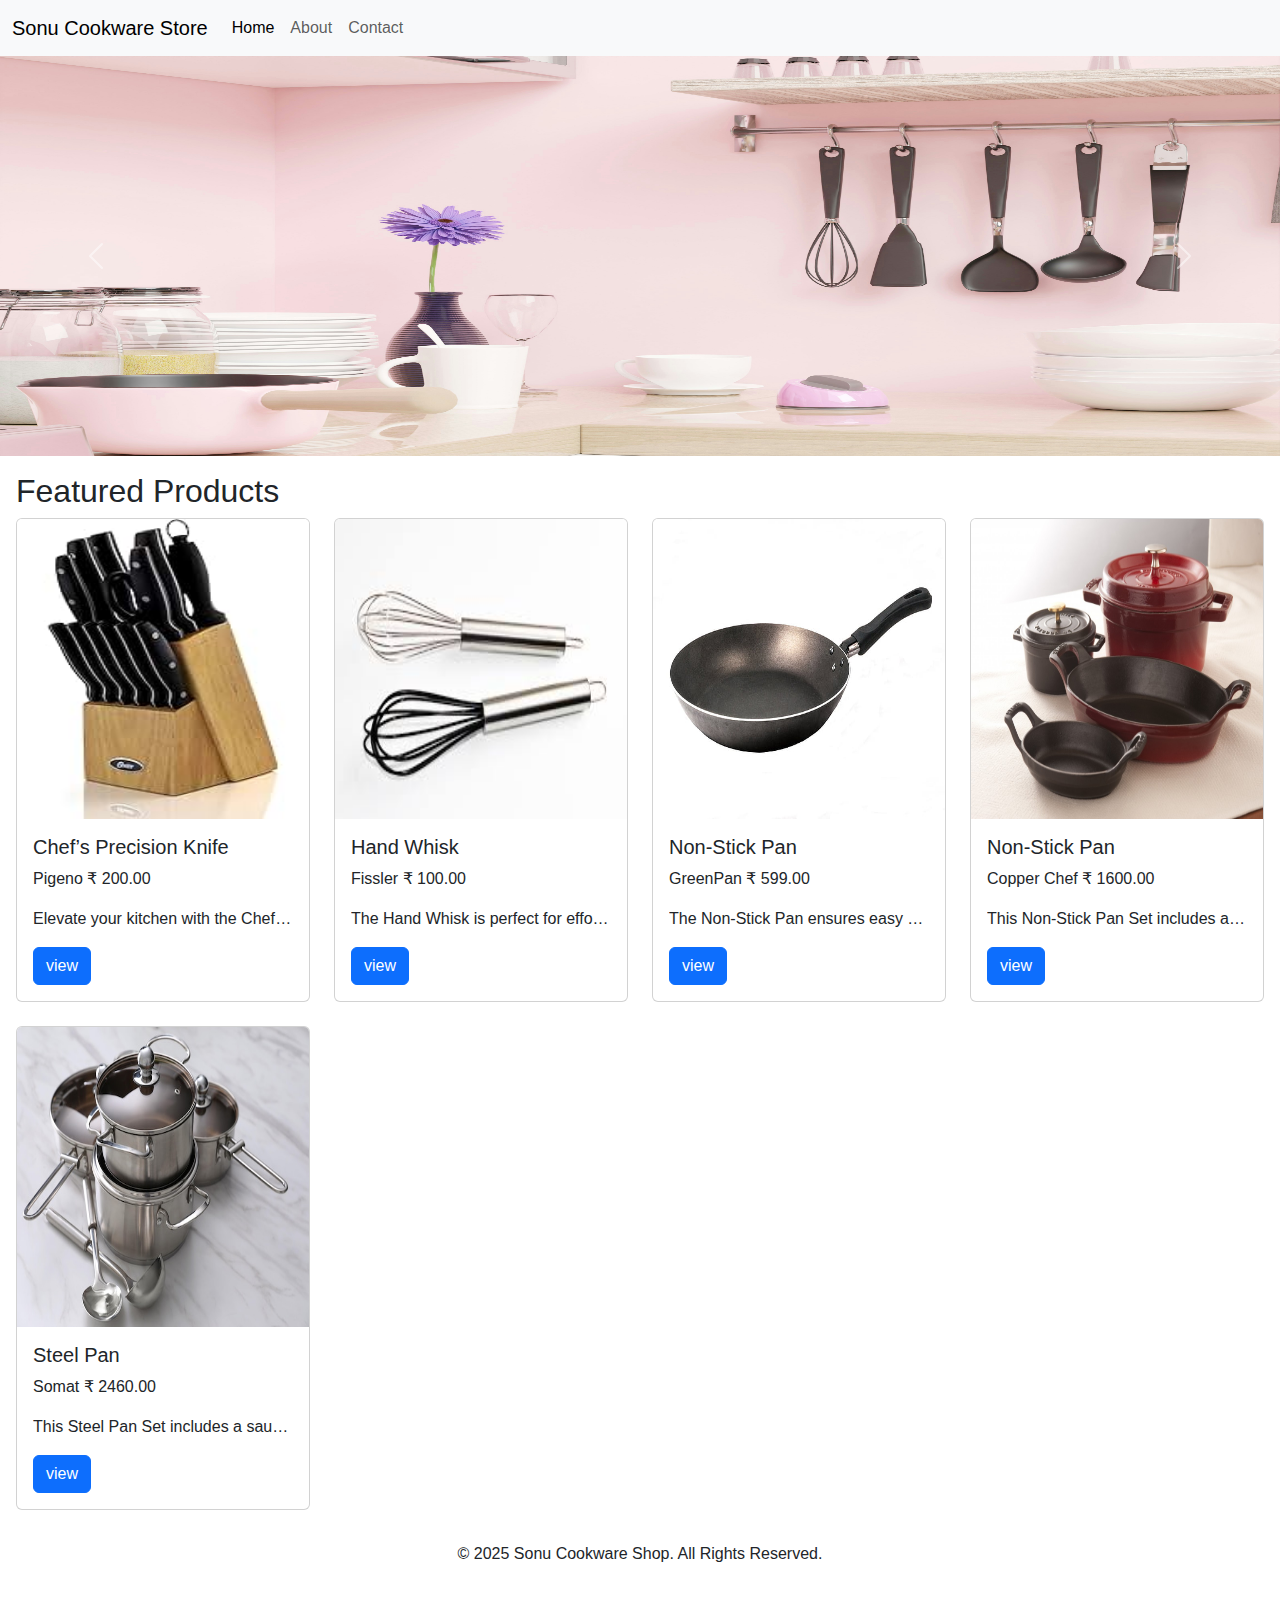
<file: Cookware store/index.html>
<!doctype html>
<html lang="en">

<head>
    <meta charset="utf-8">
    <meta name="viewport" content="width=device-width, initial-scale=1">
    <title>Bootstrap demo</title>
    <link href="https://cdn.jsdelivr.net/npm/bootstrap@5.3.3/dist/css/bootstrap.min.css" rel="stylesheet"
        integrity="sha384-QWTKZyjpPEjISv5WaRU9OFeRpok6YctnYmDr5pNlyT2bRjXh0JMhjY6hW+ALEwIH" crossorigin="anonymous">

    <link rel="stylesheet" href="style.css">

</head>

<body>
    <!-- Header -->
    <header>
        <nav class="navbar navbar-expand-lg bg-body-tertiary">
            <div class="container-fluid">
                <a class="navbar-brand" href="./index.html">Sonu Cookware Store</a>
                <button class="navbar-toggler" type="button" data-bs-toggle="collapse"
                    data-bs-target="#navbarSupportedContent" aria-controls="navbarSupportedContent"
                    aria-expanded="false" aria-label="Toggle navigation">
                    <span class="navbar-toggler-icon"></span>
                </button>
                <div class="collapse navbar-collapse" id="navbarSupportedContent">
                    <ul class="navbar-nav me-auto mb-2 mb-lg-0">
                        <li class="nav-item">
                            <a class="nav-link active" aria-current="page" href="./index.html">Home</a>
                        </li>

                        <!-- <li class="nav-item dropdown">
                            <a class="nav-link dropdown-toggle" href="#" role="button" data-bs-toggle="dropdown"
                                aria-expanded="false">
                                Shop
                            </a>
                            <ul class="dropdown-menu">
                                <li><a class="dropdown-item" href="#">Action</a></li>
                                <li><a class="dropdown-item" href="#">Another action</a></li>
                                <li>
                                    <hr class="dropdown-divider">
                                </li>
                                <li><a class="dropdown-item" href="#">Something else here</a></li>
                            </ul>
                        </li> -->
                        <li class="nav-item">
                            <a class="nav-link" href="./about.html">About</a>
                        </li>
                        <li class="nav-item">
                            <a class="nav-link" href="./contact.html">Contact</a>
                        </li>
                    </ul>
                </div>
            </div>
        </nav>
    </header>
    <!-- Header -->

    <!-- Hero Section -->

    <div id="carouselExampleInterval" class="carousel slide" data-bs-ride="carousel">
        <div class="carousel-inner">
            <div class="carousel-item active" data-bs-interval="2000">
                <img src="./media/carousel/Carousel_1.jpg" class="d-block w-100" alt="Carousel_1">
            </div>
            <div class="carousel-item" data-bs-interval="2000">
                <img src="./media/carousel/Carousel_2.jpg" class="d-block w-100" alt="Carousel_2">
            </div>
            <div class="carousel-item" data-bs-interval="2000">
                <img src="./media/carousel/Carousel_3.jpg" class="d-block w-100" alt="Carousel_3">
            </div>
            <div class="carousel-item active" data-bs-interval="2000">
                <img src="./media/carousel/Carousel_4.jpg" class="d-block w-100" alt="Carousel_4">
            </div>
            <div class="carousel-item" data-bs-interval="2000">
                <img src="./media/carousel/Carousel_5.jpg" class="d-block w-100" alt="Carousel_5">
            </div>


        </div>
        <button class="carousel-control-prev" type="button" data-bs-target="#carouselExampleInterval"
            data-bs-slide="prev">
            <span class="carousel-control-prev-icon" aria-hidden="true"></span>
            <span class="visually-hidden">Previous</span>
        </button>
        <button class="carousel-control-next" type="button" data-bs-target="#carouselExampleInterval"
            data-bs-slide="next">
            <span class="carousel-control-next-icon" aria-hidden="true"></span>
            <span class="visually-hidden">Next</span>
        </button>
    </div>
    <!-- Hero Section -->

    <!-- Featured Products -->

    <div class="container-fluid p-3">
        <h2>Featured Products</h2>
        <div class="row row-cols-1 row-cols-md-4 g-4">
            <div class="col">
                <div class="card">
                    <img src="./media/Product_img/product_1.jpg" class="card-img-top" alt="...">
                    <div class="card-body">
                        <h5 class="card-title">Chef’s Precision Knife</h5>
                        <p class="card-text"><span class="brand">Pigeno</span> <span class="price"><span class="rupee"></span> 200.00</span></p>
                        <p class="card-text discription">Elevate your kitchen with the Chef’s Precision Knife, the essential tool
                            for every home cook and professional chef. Engineered with a high-carbon stainless steel
                            blade ...</p>
                        <a href="./ProductView/P_1.html" class="btn btn-primary">view</a>
                    </div>
                </div>
            </div>
            <div class="col">
                <div class="card">
                    <img src="./media/Product_img/product_2.jpeg" class="card-img-top" alt="...">
                    <div class="card-body">
                        <h5 class="card-title">Hand Whisk</h5>
                        <p class="card-text"><span class="brand">Fissler</span> <span class="price"><span class="rupee"></span> 100.00</span></p>
                        <p class="card-text discription">The Hand Whisk is perfect for effortless mixing, beating, and stirring. Its
                            ergonomic handle ensures comfort, while the durable wire design delivers precise results
                            every time. ...</p>
                            <a href="./ProductView/P_2.html" class="btn btn-primary">view</a>
                    </div>
                </div>
            </div>
            <div class="col">
                <div class="card">
                    <img src="./media/Product_img/product_3.jpg" class="card-img-top" alt="...">
                    <div class="card-body">
                        <h5 class="card-title">Non-Stick Pan</h5>
                        <p class="card-text"><span class="brand">GreenPan</span> <span class="price"><span class="rupee"></span> 599.00</span></p>
                        <p class="card-text discription">The Non-Stick Pan ensures easy cooking and cleanup, with a durable,
                            scratch-resistant surface for even heat distribution and perfect 
                            results every time.</p>
                            <a href="./ProductView/P_3.html" class="btn btn-primary">view</a>
                        </div>
                </div>
            </div>
            <div class="col">
                <div class="card">
                    <img src="./media/Product_img/product_4.jpeg" class="card-img-top" alt="...">
                    <div class="card-body">
                        <h5 class="card-title">Non-Stick Pan</h5>
                        <p class="card-text"><span class="brand">Copper Chef</span> <span class="price"><span class="rupee"></span> 1600.00</span></p>
                        <p class="card-text discription">This Non-Stick Pan Set includes a saucepan, frying pan, and more, offering
                            versatile, easy-to-clean cookware for effortless cooking and 
                            even heat distribution.</p>
                            <a href="./ProductView/P_4.html" class="btn btn-primary">view</a>
                    </div>
                </div>
            </div>
            <div class="col">
                <div class="card">
                    <img src="./media/Product_img/product_5.jpg" class="card-img-top" alt="...">
                    <div class="card-body">
                        <h5 class="card-title">Steel Pan</h5>
                        <p class="card-text"><span class="brand">Somat</span> <span class="price"><span class="rupee"></span> 2460.00</span></p>
                        <p class="card-text discription">This Steel Pan Set includes a saucepan, frying pan, and more, offering
                            versatile, easy-to-clean cookware for effortless cooking 
                            and even heat distribution.</p>
                            <a href="./ProductView/P_5.html" class="btn btn-primary">view</a>
                    </div>
                </div>
            </div>
        </div>
    </div>


    <!-- Featured Products -->



    <footer class="container-fluid p-3 text-center mb-0">
        <p>&copy; 2025 Sonu Cookware Shop. All Rights Reserved.</p>
    </footer>


    <!-- <script src="script.js"></script> -->
    <script src="https://cdn.jsdelivr.net/npm/bootstrap@5.3.3/dist/js/bootstrap.bundle.min.js"
        integrity="sha384-YvpcrYf0tY3lHB60NNkmXc5s9fDVZLESaAA55NDzOxhy9GkcIdslK1eN7N6jIeHz"
        crossorigin="anonymous"></script>
</body>

</html>
</file>
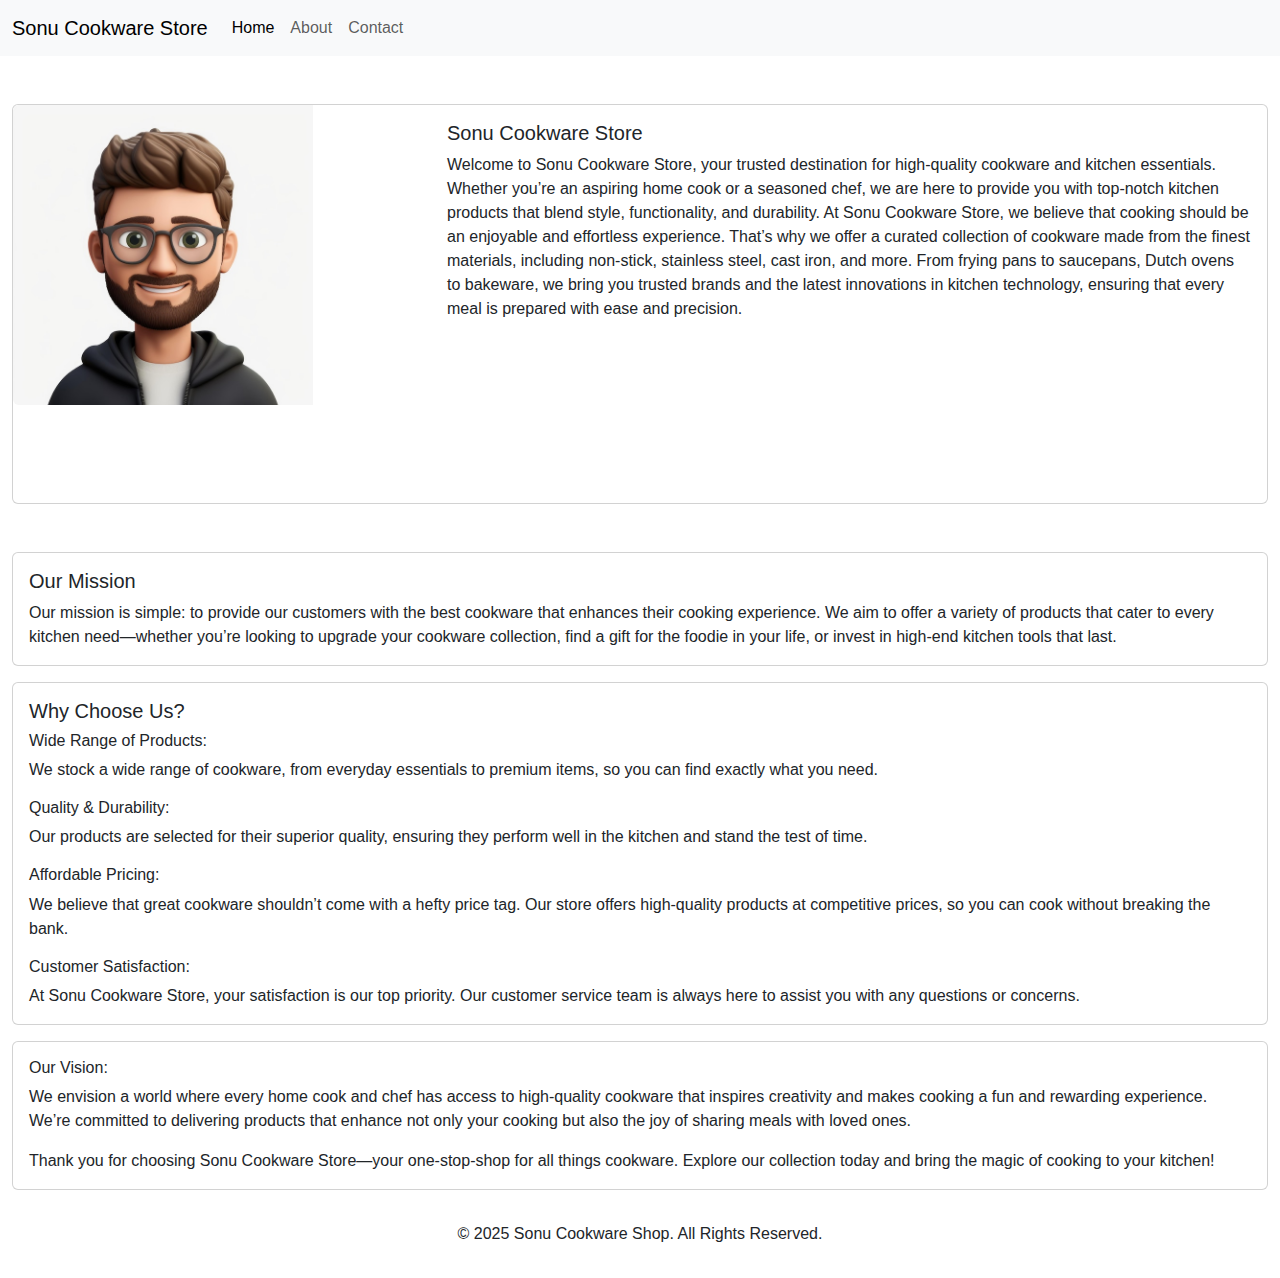
<file: Cookware store/about.html>
<!doctype html>
<html lang="en">

<head>
    <meta charset="utf-8">
    <meta name="viewport" content="width=device-width, initial-scale=1">
    <title>Bootstrap demo</title>
    <link href="https://cdn.jsdelivr.net/npm/bootstrap@5.3.3/dist/css/bootstrap.min.css" rel="stylesheet"
        integrity="sha384-QWTKZyjpPEjISv5WaRU9OFeRpok6YctnYmDr5pNlyT2bRjXh0JMhjY6hW+ALEwIH" crossorigin="anonymous">

    <link rel="stylesheet" href="style.css">

</head>

<body>
    <!-- Header -->
    <header>
        <nav class="navbar navbar-expand-lg bg-body-tertiary">
            <div class="container-fluid">
                <a class="navbar-brand" href="./index.html">Sonu Cookware Store</a>
                <button class="navbar-toggler" type="button" data-bs-toggle="collapse"
                    data-bs-target="#navbarSupportedContent" aria-controls="navbarSupportedContent"
                    aria-expanded="false" aria-label="Toggle navigation">
                    <span class="navbar-toggler-icon"></span>
                </button>
                <div class="collapse navbar-collapse" id="navbarSupportedContent">
                    <ul class="navbar-nav me-auto mb-2 mb-lg-0">
                        <li class="nav-item">
                            <a class="nav-link active" aria-current="page" href="./index.html">Home</a>
                        </li>

                        <!-- <li class="nav-item dropdown">
                            <a class="nav-link dropdown-toggle" href="#" role="button" data-bs-toggle="dropdown"
                                aria-expanded="false">
                                Shop
                            </a>
                            <ul class="dropdown-menu">
                                <li><a class="dropdown-item" href="#">Action</a></li>
                                <li><a class="dropdown-item" href="#">Another action</a></li>
                                <li>
                                    <hr class="dropdown-divider">
                                </li>
                                <li><a class="dropdown-item" href="#">Something else here</a></li>
                            </ul>
                        </li> -->
                        <li class="nav-item">
                            <a class="nav-link" href="./about.html">About</a>
                        </li>
                        <li class="nav-item">
                            <a class="nav-link" href="./contact.html">Contact</a>
                        </li>
                    </ul>
                </div>
            </div>
        </nav>
    </header>

    <div class="container-fluid pt-5">
        <div class="card mb-5" style="height: 400px;">
            <div class="row g-0">
                <div class="col-md-4">
                    <img src="./media/emoji.jpg" class="img-fluid rounded-start" alt="sonu">
                </div>
                <div class="col-md-8">
                    <div class="card-body">
                        <h5 class="card-title">Sonu Cookware Store</h5>
                        <p class="card-text"> Welcome to Sonu Cookware Store, your trusted destination for high-quality
                            cookware and kitchen essentials. Whether you’re an aspiring home cook or a seasoned chef, we
                            are here to provide you with top-notch kitchen products that blend style, functionality, and
                            durability.

                            At Sonu Cookware Store, we believe that cooking should be an enjoyable and effortless
                            experience. That’s why we offer a curated collection of cookware made from the finest
                            materials, including non-stick, stainless steel, cast iron, and more. From frying pans to
                            saucepans, Dutch ovens to bakeware, we bring you trusted brands and the latest innovations
                            in kitchen technology, ensuring that every meal is prepared with ease and precision.</p>
                        <!-- <p class="card-text"><small class="text-body-secondary">Last updated 3 mins ago</small></p> -->
                    </div>
                </div>
            </div>
        </div>




        <div class="card mb-3">
            <div class="card-body">
                <h5 class="card-title">Our Mission</h5>
                <p class="card-text">
                    Our mission is simple: to provide our customers with the best cookware that enhances their cooking
                    experience. We aim to offer a variety of products that cater to every kitchen need—whether you’re
                    looking to upgrade your cookware collection, find a gift for the foodie in your life, or invest in
                    high-end kitchen tools that last.
                </p>
            </div>
        </div>

        <div class="card mb-3">
            <div class="card-body">


                <h5 class="card-title">Why Choose Us?</h5>
                <h6 class="card-title">Wide Range of Products:</h6>
                <p class="card-text">We stock a wide range of cookware, from everyday essentials to premium items, so
                    you
                    can find exactly what you need.</p>

                <h6 class="card-title">Quality & Durability:</h6>
                <p class="card-text">Our products are selected for their superior quality, ensuring they perform well in
                    the
                    kitchen and stand the test of time.</p>


                <h6 class="card-title">Affordable Pricing:</h6>
                <p class="card-text">We believe that great cookware shouldn’t come with a hefty price tag. Our store
                    offers
                    high-quality products at competitive prices, so you can cook without breaking the bank.</p>

                <h6 class="card-title">Customer Satisfaction:</h6>
                <p class="card-text">At Sonu Cookware Store, your satisfaction is our top priority. Our customer service
                    team is always here to assist you with any questions or concerns.
                </p>
            </div>
        </div>
        <div class="card mb-3">
            <div class="card-body">

                <h6 class="card-title">Our Vision:</h6>
                <p class="card-text">We envision a world where every home cook and chef has access to high-quality
                    cookware
                    that inspires creativity and makes cooking a fun and rewarding experience. We’re committed to
                    delivering products that enhance not only your cooking but also the joy of sharing meals
                    with loved ones.</p>
                <p class="card-text">Thank you for choosing Sonu Cookware Store—your one-stop-shop for all things
                    cookware.
                    Explore our collection today and bring the magic of cooking to your kitchen!</p>





            </div>
        </div>
    </div>

    <footer class="container-fluid p-3 text-center mb-0">
        <p>&copy; 2025 Sonu Cookware Shop. All Rights Reserved.</p>
    </footer>


    <!-- <script src="script.js"></script> -->
    <script src="https://cdn.jsdelivr.net/npm/bootstrap@5.3.3/dist/js/bootstrap.bundle.min.js"
        integrity="sha384-YvpcrYf0tY3lHB60NNkmXc5s9fDVZLESaAA55NDzOxhy9GkcIdslK1eN7N6jIeHz"
        crossorigin="anonymous"></script>
</body>

</html>
</file>
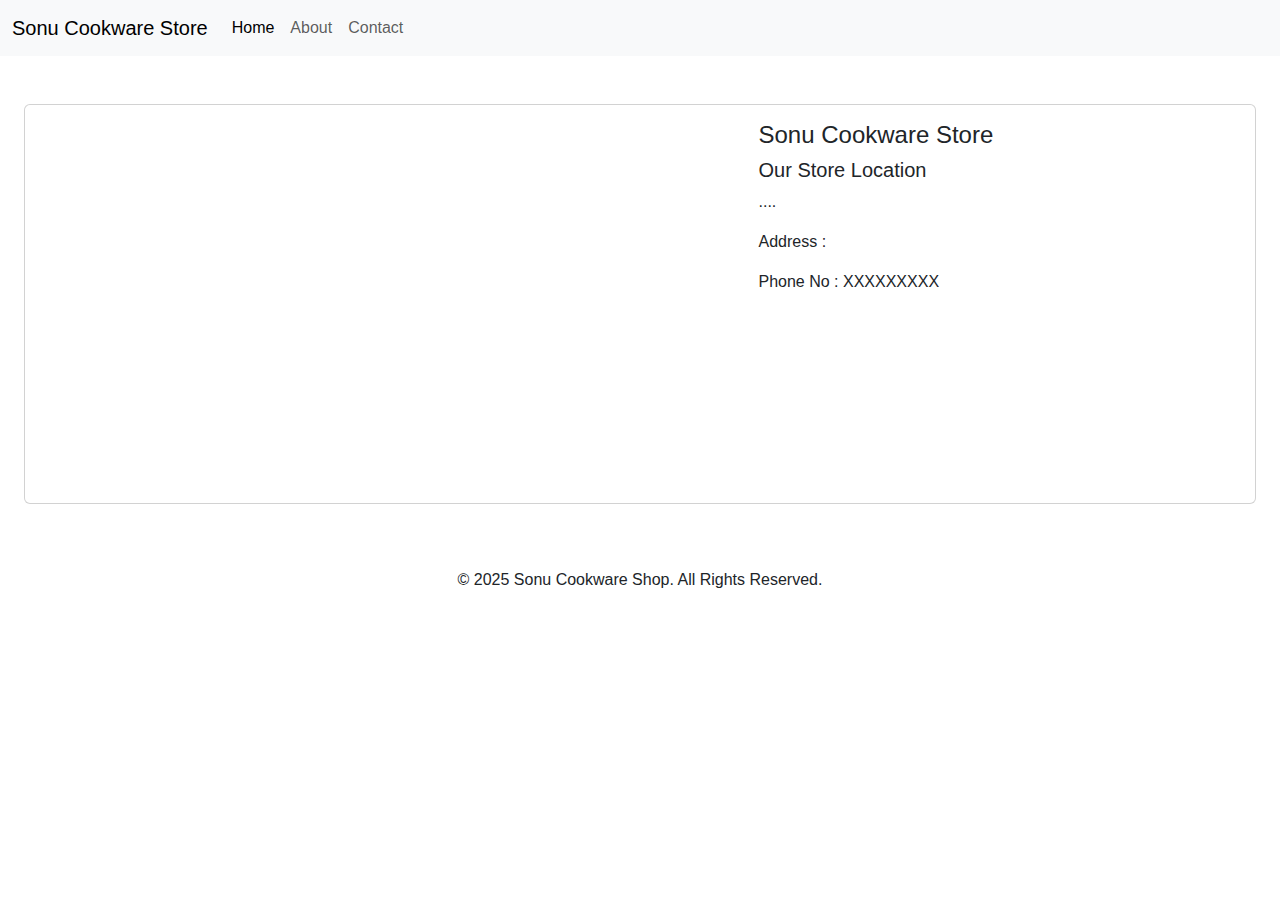
<file: Cookware store/contact.html>
<!doctype html>
<html lang="en">

<head>
    <meta charset="utf-8">
    <meta name="viewport" content="width=device-width, initial-scale=1">
    <title>Bootstrap demo</title>
    <link href="https://cdn.jsdelivr.net/npm/bootstrap@5.3.3/dist/css/bootstrap.min.css" rel="stylesheet"
        integrity="sha384-QWTKZyjpPEjISv5WaRU9OFeRpok6YctnYmDr5pNlyT2bRjXh0JMhjY6hW+ALEwIH" crossorigin="anonymous">

    <link rel="stylesheet" href="style.css">

</head>

<body>
    <!-- Header -->
    <header>
        <nav class="navbar navbar-expand-lg bg-body-tertiary">
            <div class="container-fluid">
                <a class="navbar-brand" href="./index.html">Sonu Cookware Store</a>
                <button class="navbar-toggler" type="button" data-bs-toggle="collapse"
                    data-bs-target="#navbarSupportedContent" aria-controls="navbarSupportedContent"
                    aria-expanded="false" aria-label="Toggle navigation">
                    <span class="navbar-toggler-icon"></span>
                </button>
                <div class="collapse navbar-collapse" id="navbarSupportedContent">
                    <ul class="navbar-nav me-auto mb-2 mb-lg-0">
                        <li class="nav-item">
                            <a class="nav-link active" aria-current="page" href="./index.html">Home</a>
                        </li>

                        <!-- <li class="nav-item dropdown">
                            <a class="nav-link dropdown-toggle" href="#" role="button" data-bs-toggle="dropdown"
                                aria-expanded="false">
                                Shop
                            </a>
                            <ul class="dropdown-menu">
                                <li><a class="dropdown-item" href="#">Action</a></li>
                                <li><a class="dropdown-item" href="#">Another action</a></li>
                                <li>
                                    <hr class="dropdown-divider">
                                </li>
                                <li><a class="dropdown-item" href="#">Something else here</a></li>
                            </ul>
                        </li> -->
                        <li class="nav-item">
                            <a class="nav-link" href="./about.html">About</a>
                        </li>
                        <li class="nav-item">
                            <a class="nav-link" href="./contact.html">Contact</a>
                        </li>
                    </ul>
                </div>
            </div>
        </nav>
    </header>

    <div class="container-fluid">
        <div class="container-fluid pt-5">
            <div class="card mb-5" style="height: 400px;">
                <div class="row g-0">
                    <div class="col-md-7">
                        <iframe
                            src="https://www.google.com/maps/embed?pb=!4v1737306801042!6m8!1m7!1sL5qqTsyc9ctj_gqoEgM_2w!2m2!1d26.70106878814109!2d82.27105878311357!3f53.897444563502!4f-2.933013476673395!5f3.325193203789971"
                            width="600" height="400" style="border:0; padding: 10px 10px;" allowfullscreen="" loading="lazy">
                        </iframe>
                    </div>
                    <div class="col-md-5">
                        <div class="card-body">
                            <h4 class="card-title">Sonu Cookware Store</h4>
                            <h5 lass="card-title">Our Store Location</h5>
                            <p class="card-text">....</p>
                            <p class="card-text">Address : </p>

                            <p class="card-text">Phone No : XXXXXXXXX</p>

                            <!-- <p class="card-text"><small class="text-body-secondary">Last updated 3 mins ago</small></p> -->
                        </div>
                    </div>
                </div>
            </div>


        </div>

        <footer class="container-fluid p-3 text-center mb-0">
            <p>&copy; 2025 Sonu Cookware Shop. All Rights Reserved.</p>
        </footer>


        <!-- <script src="script.js"></script> -->
        <script src="https://cdn.jsdelivr.net/npm/bootstrap@5.3.3/dist/js/bootstrap.bundle.min.js"
            integrity="sha384-YvpcrYf0tY3lHB60NNkmXc5s9fDVZLESaAA55NDzOxhy9GkcIdslK1eN7N6jIeHz"
            crossorigin="anonymous"></script>
</body>

</html>
</file>
<file: Cookware store/style.css>
/* styles.css */
body {
    font-family: Arial, sans-serif;
    margin: 0;
    padding: 0;
    box-sizing: border-box;
}

.carousel-item img {
    height: 400px;
}

.card img {
    height: 300px;
}

.product_card {
    height: 500px;
}

.card .discription {
    overflow: hidden;
    white-space: nowrap;
    text-overflow: ellipsis;
    /* height:0px; */
}

.rupee:before {
    content: "\20B9";
}
.map-container {
    width: 100%;
    height: 400px; /* Adjust the height as needed */
}
</file>
